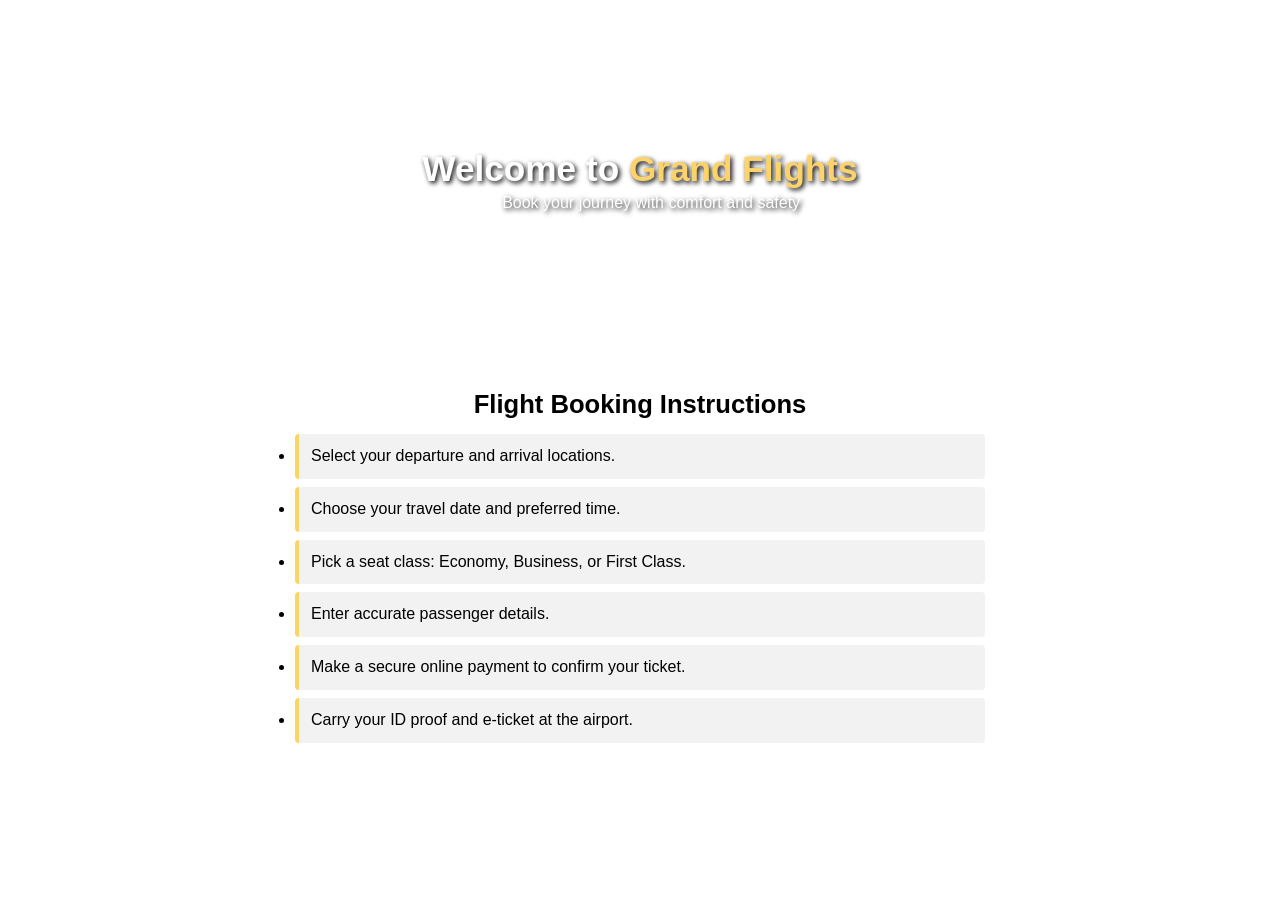
<file: flight.html>
<!DOCTYPE html>
<html lang="en">
<head>
    <meta charset="UTF-8">
    <meta name="viewport" content="width=device-width, initial-scale=1.0">
    <title>Grand Flights</title>
   <style>
    *{
    margin: 0;
    padding: 0;
    box-sizing: border-box;
    font-family: 'Poppins', sans-serif;
}

.flight-hero{
    height: 40vh;
    background: url('https://cdn.wallpapersafari.com/66/84/6LCpgY.jpg') 
                no-repeat center/cover;
        display: flex;
    flex-direction: column;
    justify-content: center;
    text-align: center;
    color: white;
    background-size: cover;
    padding: 10px;
}

.flight-hero h1{
    font-size: 2.2rem;
    font-weight: 700;
    text-shadow: 2px 2px 5px black;
}

.flight-hero span{
    color: #ffd369;
}

.flight-hero p{
    font-size: 1rem;
    margin-top: 5px;
     text-shadow: 2px 2px 5px black;
}

.flight-info{
    padding: 30px;
    max-width: 750px;
    margin: auto;
}

.flight-info h2{
    text-align: center;
    margin-bottom: 15px;
    font-size: 1.6rem;
}

.flight-info ul{
    line-height: 1.8;
    font-size: 1rem;
}

.flight-info li{
    background: #f2f2f2;
    margin-bottom: 8px;
    padding: 8px 12px;
    border-left: 4px solid #ffd369;
    border-radius: 4px;
}

   </style>
</head>
<body>

    <section class="flight-hero">
        <h1>Welcome to <span>Grand Flights</span></h1>
        <p>&nbsp;&nbsp;&nbsp;&nbsp;&nbsp;Book your journey with comfort and safety</p>
    </section>

    <section class="flight-info">
        <h2>Flight Booking Instructions</h2>
        <ul>
            <li>Select your departure and arrival locations.</li>
            <li>Choose your travel date and preferred time.</li>
            <li>Pick a seat class: Economy, Business, or First Class.</li>
            <li>Enter accurate passenger details.</li>
            <li>Make a secure online payment to confirm your ticket.</li>
            <li>Carry your ID proof and e-ticket at the airport.</li>
        </ul>
    </section>

</body>
</html>
</file>
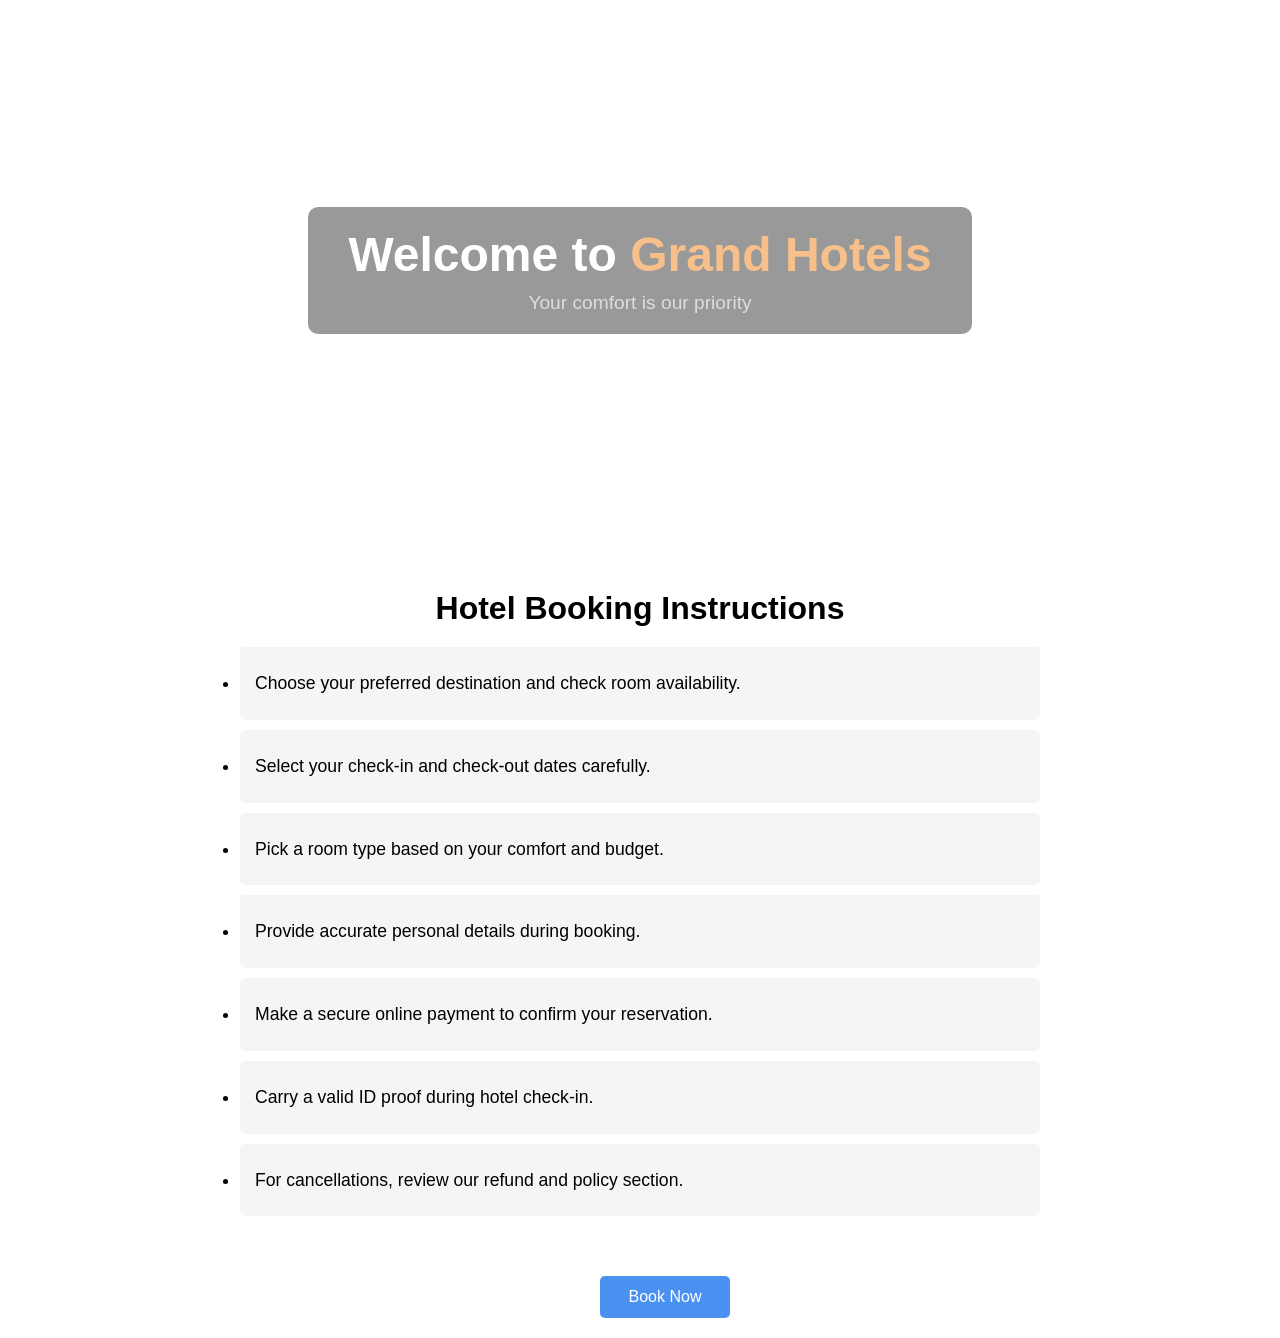
<file: hotels.html>
<!DOCTYPE html>
<html lang="en">
<head>
    <meta charset="UTF-8" />
    <meta name="viewport" content="width=device-width, initial-scale=1.0" />
    <title>Grand Hotels</title>
    <style>
        
*{
    margin: 0;
    padding: 0;
    box-sizing: border-box;
    font-family: 'Poppins', sans-serif;
}


.chandan{
    height: 60vh;
    background: url('https://images.unsplash.com/photo-1542314831-068cd1dbfeeb') no-repeat center/cover;
    display: flex;
    align-items: center;
    justify-content: center;
}

.chandan-content{
    text-align: center;
    background: rgba(0,0,0,0.4);
    padding: 20px 40px;
    border-radius: 10px;
}

.chandan h1{
    color: #fff;
    font-size: 3rem;
    font-weight: 700;
}

.chandan h1 span{
    color: #f7c08a;
}

.chandan p{
    color: #ddd;
    margin-top: 10px;
    font-size: 1.2rem;
}

.instructions{
    padding: 50px;
    max-width: 900px;
    margin: auto;
}

.instructions h2{
    text-align: center;
    font-size: 2rem;
    margin-bottom: 20px;
}

.instructions ul{
    line-height: 3;
    font-size: 1.1rem;
}

.instructions li{
    margin-bottom: 10px;
    background: #f5f5f5;
    padding: 10px 15px;
    border-radius: 5px;
}
.btn{
    margin: 0px 0px 20px 600px;
    padding: 12px;
    width: 130px;
    background: #4B91F1;
    color: white;
    font-size: 16px;
    border: none;
    border-radius: 5px;
    cursor: pointer;
    transition: 0.3s;
}

.btn:hover{
    background: #1c6ee9;
}

    </style>
</head>
<body>

    <section class="chandan">
        <div class="chandan-content">
            <h1>Welcome to <span>Grand Hotels</span></h1>
            <p>Your comfort is our priority</p>
        </div>
    </section>

    <section class="instructions">
        <h2>Hotel Booking Instructions</h2>
        <ul>
            <li>Choose your preferred destination and check room availability.</li>
            <li>Select your check-in and check-out dates carefully.</li>
            <li>Pick a room type based on your comfort and budget.</li>
            <li>Provide accurate personal details during booking.</li>
            <li>Make a secure online payment to confirm your reservation.</li>
            <li>Carry a valid ID proof during hotel check-in.</li>
            <li>For cancellations, review our refund and policy section.</li>
        </ul>
    </section>
    <a  href="">
        <button class="btn">Book Now</button>
    </a>

</body>
</html>
</file>
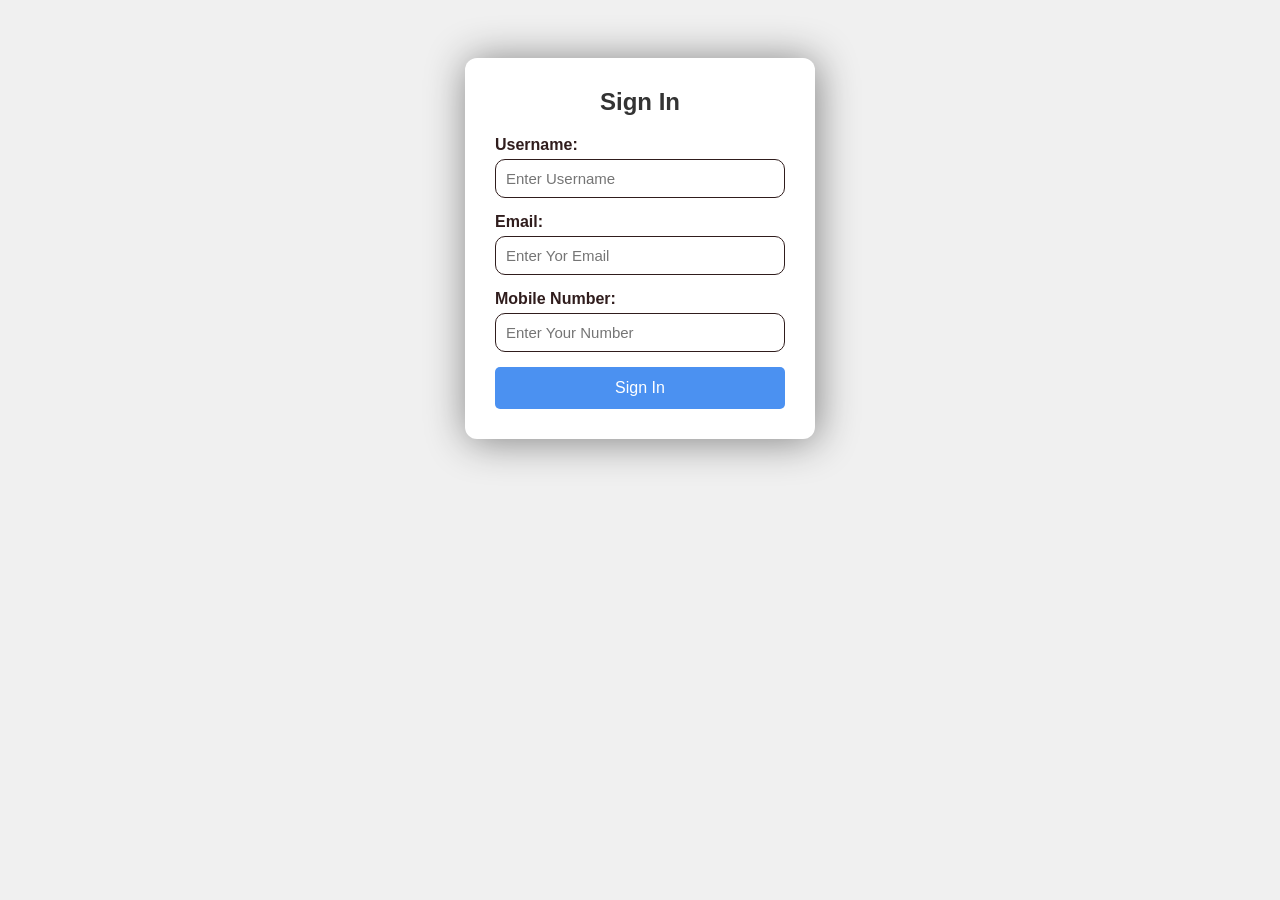
<file: sign up page.html>
<!DOCTYPE html>
<html lang="en">
<head>
    <meta charset="UTF-8">
    <meta name="viewport" content="width=device-width, initial-scale=1.0">
    <title>Sign In Page</title>
    <style>
        *{
            box-sizing: border-box;
            font-family: Arial, Helvetica, sans-serif;
        }

        body{
            position: relative;
            top: 50px;
            display: flex;
            justify-content: center;
            align-items: center;
            background: #f0f0f0;
        }

        .container{
            background: #ffffff;
            width: 350px;
            padding: 30px;
            border-radius: 12px;
           box-shadow: 2px 2px 40px gray;
        }

        h2{
            text-align: center;
            margin: 0px 0px 20px 0px;
            color: #333;
        }

        .input{
            margin-bottom: 15px;
        }

        .input label{
            font-weight: bold;
            display: block;
            margin-bottom: 5px;
            color: #301d1d;
        }

        .input input{
            width: 100%;
            padding: 10px;
            border: 1px solid #301d1d;
            border-radius: 10px;
            font-size: 15px;
        }

        .input input:focus{
            border-color: #4B91F1;
            
        }

        .btn{
            width: 100%;
            padding: 12px;
            background: #4B91F1;
            color: white;
            font-size: 16px;
            border: none;
            border-radius: 5px;
            cursor: pointer;
            transition: 0.3s;
        }

        .btn:hover{
            background: #1c6ee9;
        }
    </style>
</head>
<body>

    <form class="container">
        <h2>Sign In</h2>

        <div class="input">
            <label>Username:</label>
            <input type="text" placeholder="Enter Username" required>
        </div>
        <div class="input">
            <label>Email:</label>
            <input type="email" placeholder="Enter Yor Email" required>
        </div>
        <div class="input">
            <label>Mobile Number:</label>
            <input type="number" placeholder="Enter Your Number" required>
        </div>
        <button class="btn">Sign In</button>

    </form>

</body>
</html>
</file>
